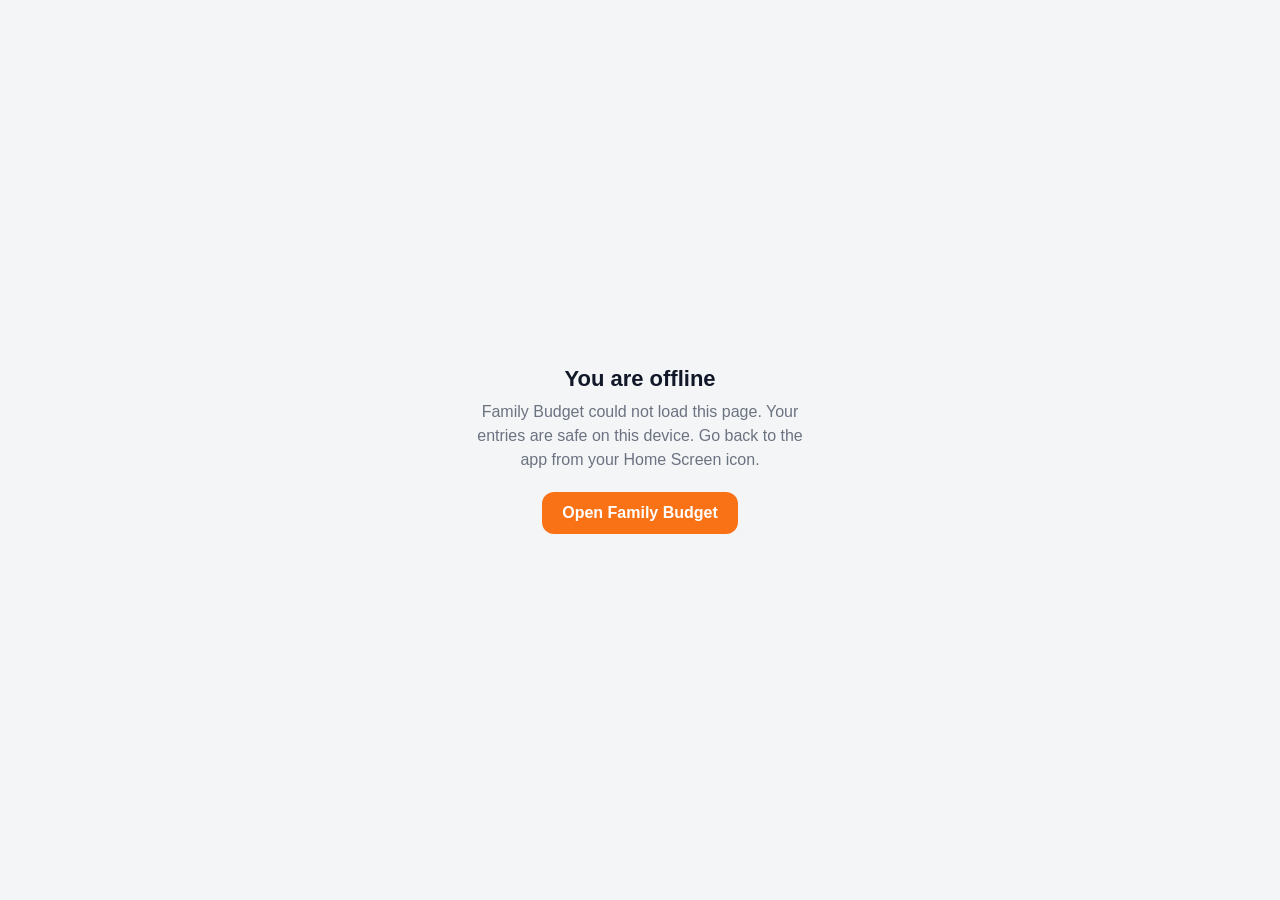
<file: offline.html>
<!doctype html>
<html lang="en"><head><meta charset="utf-8">
<meta name="viewport" content="width=device-width, initial-scale=1, viewport-fit=cover">
<title>Family Budget - offline</title>
<meta name="theme-color" content="#111827">
<style>
:root{color-scheme:light dark}
html,body{height:100%;margin:0}
body{display:flex;align-items:center;justify-content:center;text-align:center;font-family:-apple-system,BlinkMacSystemFont,"Segoe UI",sans-serif;background:#f4f5f7;color:#111827;padding:24px;box-sizing:border-box}
@media (prefers-color-scheme:dark){body{background:#0b0f17;color:#f3f4f6}}
.box{max-width:340px}h1{font-size:22px;margin:0 0 8px}p{color:#6b7280;line-height:1.5;margin:0 0 20px}
button{font:inherit;font-weight:600;border:0;border-radius:12px;padding:12px 20px;background:#f97316;color:#fff}
</style></head>
<body><div class="box"><h1>You are offline</h1>
<p>Family Budget could not load this page. Your entries are safe on this device. Go back to the app from your Home Screen icon.</p>
<button onclick="location.href='./'">Open Family Budget</button></div></body></html>
</file>
